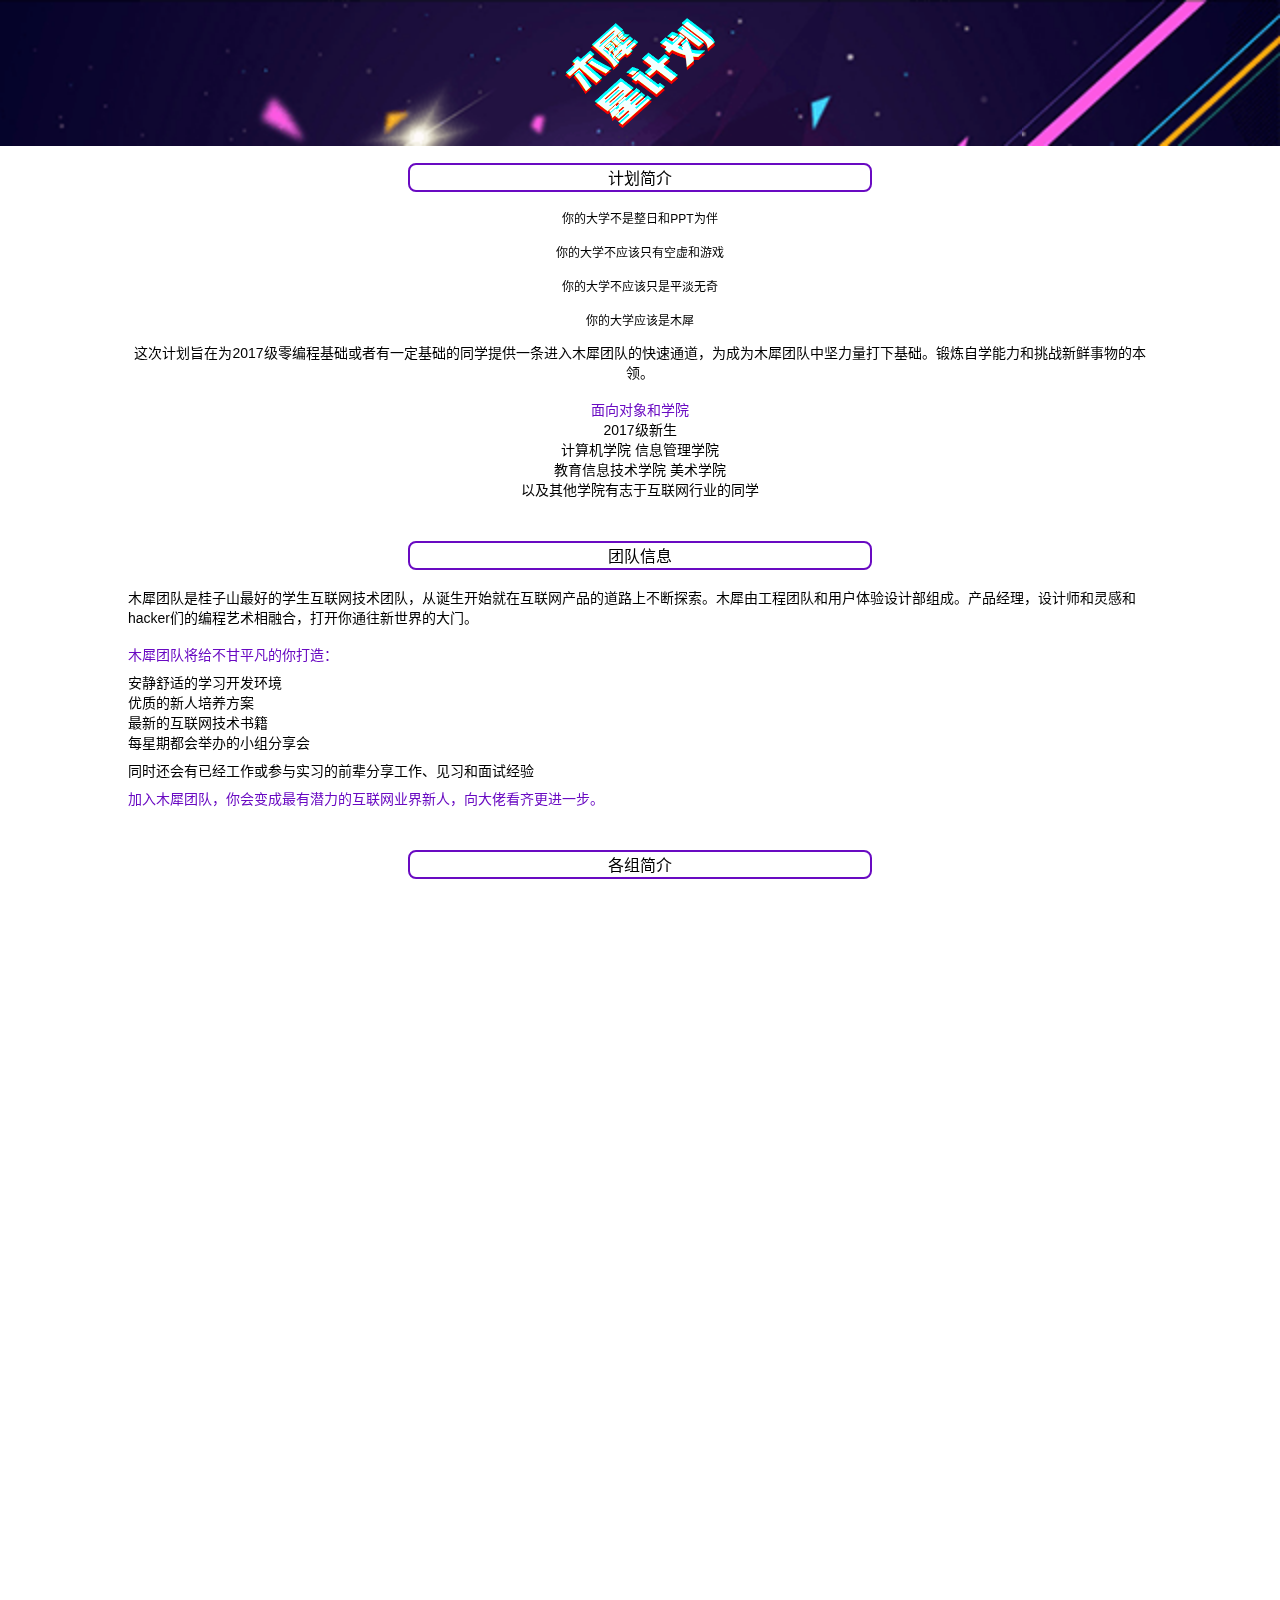
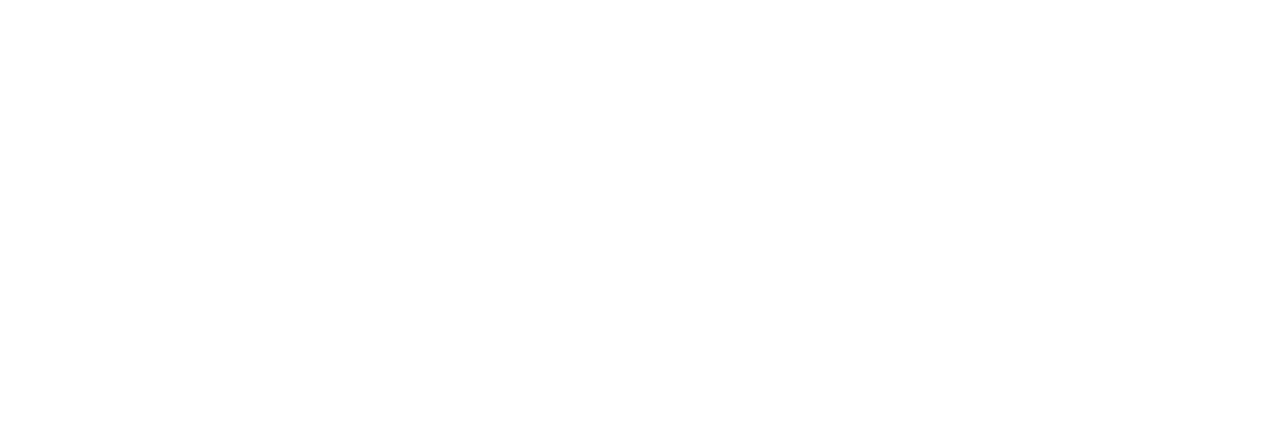
<file: index.html>
<!DOCTYPE html>
<html lang="zh-cn">

<head>
    <meta charset="UTF-8">
    <meta name="keywords" content="木犀星计划,木犀团队,华中师范大学,学生互联网团队">
    <meta name="Copyright" content="2014-2017 Muxistudio">
    <meta name="viewport" content="width=device-width, initial-scale=1, user-scalable=no,maximum-scale=1" />
    <title>木犀星计划</title>
    <link rel="stylesheet" href="./static/css/index.css">
    <link rel="apple-touch-icon" sizes="57x57" href="./static/img/favicon/apple-icon-57x57.png">
    <link rel="apple-touch-icon" sizes="60x60" href="./static/img/favicon/apple-icon-60x60.png">
    <link rel="apple-touch-icon" sizes="72x72" href="./static/img/favicon/apple-icon-72x72.png">
    <link rel="apple-touch-icon" sizes="76x76" href="./static/img/favicon/apple-icon-76x76.png">
    <link rel="apple-touch-icon" sizes="114x114" href="./static/img/favicon/apple-icon-114x114.png">
    <link rel="apple-touch-icon" sizes="120x120" href="./static/img/favicon/apple-icon-120x120.png">
    <link rel="apple-touch-icon" sizes="144x144" href="./static/img/favicon/apple-icon-144x144.png">
    <link rel="apple-touch-icon" sizes="152x152" href="./static/img/favicon/apple-icon-152x152.png">
    <link rel="apple-touch-icon" sizes="180x180" href="./static/img/favicon/apple-icon-180x180.png">
    <link rel="icon" type="image/png" sizes="192x192" href="./static/img/favicon/android-icon-192x192.png">
    <link rel="icon" type="image/png" sizes="32x32" href="./static/img/favicon/favicon-32x32.png">
    <link rel="icon" type="image/png" sizes="96x96" href="./static/img/favicon/favicon-96x96.png">
    <link rel="icon" type="image/png" sizes="16x16" href="./static/img/favicon/favicon-16x16.png">
    <link rel="manifest" href="/manifest.json">
    <meta name="msapplication-TileColor" content="#ffffff">
    <meta name="msapplication-TileImage" content="./static/img/favicon/ms-icon-144x144.png">
    <meta name="theme-color" content="#ffffff">
    <svg style="display:none">
        <symbol id="arrow" xmlns="http://www.w3.org/2000/svg" xmlns:xlink="http://www.w3.org/1999/xlink" viewBox="0 0 33 18">
            <metadata>
                <x:xmpmeta xmlns:x="adobe:ns:meta/" x:xmptk="Adobe XMP Core 5.6-c138 79.159824, 2016/09/14-01:09:01">
                    <rdf:RDF xmlns:rdf="http://www.w3.org/1999/02/22-rdf-syntax-ns#">
                        <rdf:Description rdf:about="" />
                    </rdf:RDF>
                </x:xmpmeta>
            </metadata>
            <image width="33" height="18" xlink:href="[data-uri]"
            />
        </symbol>
    </svg>
</head>

<body>
    <div id="header" class="banner full-width">
    </div>

    <div id="content" class="full-width">
        <div class="banner-box">
            <img class="banner-word margin" src="./static/img/word.png">
        </div>
        <div class="text-center background">
            <div class="box text-center margin">计划简介</div>
            <div class="word1 min-font">你的大学不是整日和PPT为伴</div>
            <div class="word1 min-font">你的大学不应该只有空虚和游戏</div>
            <div class="word1 min-font">你的大学不应该只是平淡无奇</div>
            <div class="word1 min-font">你的大学应该是木犀</div>
            <div class="word2 width margin middle-font">这次计划旨在为2017级零编程基础或者有一定基础的同学提供一条进入木犀团队的快速通道，为成为木犀团队中坚力量打下基础。锻炼自学能力和挑战新鲜事物的本领。</div>
            <div class="word1 middle-font purple-color">面向对象和学院</div>
            <div class="middle-font">2017级新生</div>
            <div class="middle-font">计算机学院 信息管理学院</div>
            <div class="middle-font">教育信息技术学院 美术学院</div>
            <div class="middle-font">以及其他学院有志于互联网行业的同学</div>
        </div>
        <div class="top margin background">
            <div class="box text-center margin">团队信息</div>
            <div class="width margin middle-font word1">木犀团队是桂子山最好的学生互联网技术团队，从诞生开始就在互联网产品的道路上不断探索。木犀由工程团队和用户体验设计部组成。产品经理，设计师和灵感和hacker们的编程艺术相融合，打开你通往新世界的大门。</div>
            <div class="width margin middle-font purple-color word1">木犀团队将给不甘平凡的你打造：</div>
            <div class="width word3 margin middle-font">安静舒适的学习开发环境<br>优质的新人培养方案<br>最新的互联网技术书籍<br>每星期都会举办的小组分享会</div>
            <div class="width word3 margin middle-font">同时还会有已经工作或参与实习的前辈分享工作、见习和面试经验</div>
            <div class="width word3 margin middle-font purple-color">加入木犀团队，你会变成最有潜力的互联网业界新人，向大佬看齐更进一步。</div>
        </div>
        <div class="top margin background">
            <div class="box text-center margin">各组简介</div>
            <div class="middle-font purple-color text-center word1">工程团队</div>
            <svg class="margin arrow middle-font purple-color word2">
                <use xmlns:xlink="http://www.w3.org/1999/xlink" xlink:href="#arrow"></use>
            </svg>
            <div class="middle-font purple-color text-center word1">Web前端组</div>
            <div class="width margin middle-font word1">在这里你会写出有“华师选课经验挖掘机”之称的学而网站<br>你可以在华师匣子里面嵌入炫酷HTML5小游戏为匣客们带来惊喜<br>我们不仅学习HTML、CSS和JavaScript<br>还会研究从 React 到 Vue 的现代前端框架<br>我们的使命是打造最完美的用户界面<br>我们有完善的开发流程，一切向最专业的看齐！</div>
            <div class="text-center middle-font">点击<a class="link-color" href="https://zhuanlan.zhihu.com/p/28398944">进入Web前端</a></div>
            <div class="middle-font purple-color text-center word1">Web后端组</div>
            <div class="width margin middle-font word1">你将会制定一个个严谨的API（应用编程接口），打造一个个的微服务，共同驱动华师匣子这样的大型应用。你将会掌管木犀的私有云计算平台，你将会监控平台数据为木犀的应用稳定性保驾护航。<br>我们会系统地学习Python、Go以及分布式系统相关知识，深入数据库，掌握Flask Web框架，研究Docker容器技术，Kubernetes容器编排技术等。<br>加入木犀团队Web后端组，一起Hack吧！</div>
            <div class="text-center middle-font">后端Hack开启<a class="link-color" href="https://zhuanlan.zhihu.com/p/28398944">链接</a></div>
            <div class="middle-font purple-color text-center word1">安卓组</div>
            <div class="width margin middle-font word1">Android：the world's most popular mobile platform<br>Android在全球190多个国家拥有数亿个移动设备，每天有超过一百万个新的Android设备在全球启用。<br>除此之外，Android为你提供了世界一流的开放性平台，来为世界各地的Android用户创造应用和游戏。<br>木犀安卓组，就是要把Android的力量运用到华师校园生活。比如安卓组开发的华师匣子安卓版。<br>加入我们，一起走进Android的世界。</div>
            <div class="text-center middle-font">Android的世界在<a class="link-color" href="https://zhuanlan.zhihu.com/p/28384017">这里</a>打开</div>
            <div class="middle-font purple-color text-center word1">设计组</div>
            <svg class="margin arrow middle-font purple-color word2">
                <use xmlns:xlink="http://www.w3.org/1999/xlink" xlink:href="#arrow"></use>
            </svg>
            <div class="width margin middle-font word1">什么是想象力？<br>就是“或因寄所托，放浪形骸之外。”<br>你有有有不设限的想象力和不妥协的灵魂！<br>你想想想在这里填补你嚣张跋扈的脑洞！<br>你是是是一匹野马，设计组就是你的草原！<br>拒绝等待，设计组的草原由你建设。</div>
            <div class="text-center middle-font">感兴趣的野马跟练一下：<a class="link-color" href="https://zhuanlan.zhihu.com/p/28434092">设计组导引</a></div>
            <div class="middle-font purple-color text-center word1">产品组</div>
            <svg class="margin arrow middle-font link-color word2">
                <use xmlns:xlink="http://www.w3.org/1999/xlink" xlink:href="#arrow"></use>
            </svg>
            <div class="width margin middle-font word1">你有很好的逻辑能力？<br>你对产品很有感觉？<br>还能跟人很好的沟通？<br>木犀团队产品组，来想点子想点子和队友一起实现！来策划产品把控开发流程！<br>如果你对互联网领域有极大热情，如果你想成为一名无法替代的产品经理角色，来木犀，和懂你的人一起！</div>
            <div class="text-center middle-font">开启产品之旅：<a class="link-color" href="https://zhuanlan.zhihu.com/p/28399144">产品组机试题</a></div>
        </div>
        <div class="middle-font purple-color text-center word1">
        <div class="word3">了解我们或咨询教程详情</div>
        <div class="word3">欢迎加入木犀互联网交流群</div>
        <div class="word3">534239958</div>
        <div class="word3">关注知乎专栏、微信公众号：木犀团队</div>
        <div class="word3">访问<a class="link-color" href="muxistudio.com">木犀团队官网</a></div>
        </div>
    </div>
</body>
</file>
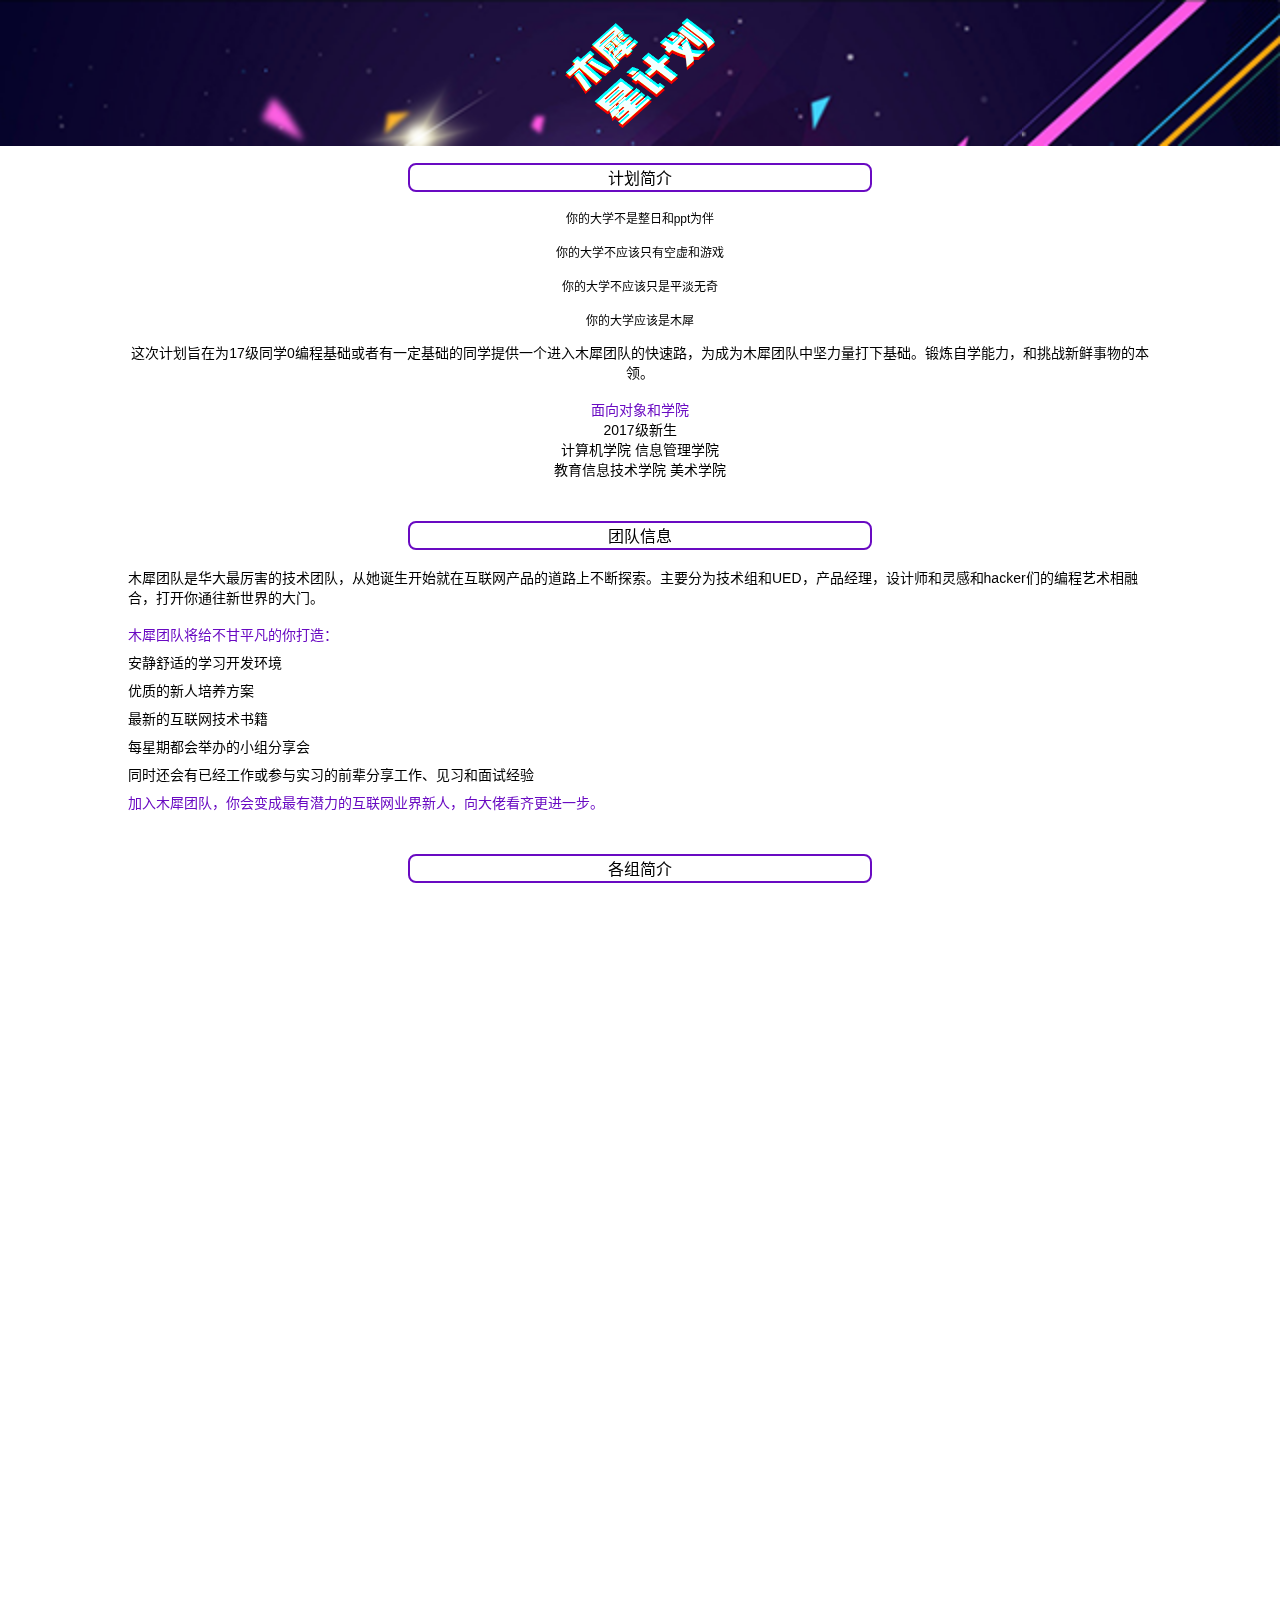
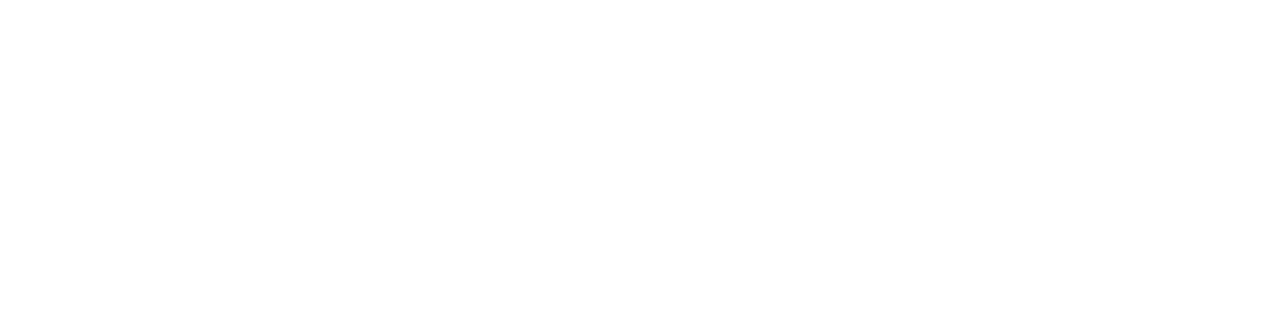
<file: templates/index.html>
<!DOCTYPE html>
<html lang="zh-cn">

<head>
    <meta charset="UTF-8">
    <meta name="keywords" content="木犀星计划,木犀团队,华中师范大学,学生互联网团队">
    <meta name="Copyright" content="2014-2017 Muxistudio">
    <meta name="viewport" content="width=device-width, initial-scale=1, user-scalable=no,maximum-scale=1" />
    <title>木犀星计划</title>
    <link rel="stylesheet" href="../static/index.css">
    <link rel="apple-touch-icon" sizes="57x57" href="static/images/favicon/apple-icon-57x57.png">
    <link rel="apple-touch-icon" sizes="60x60" href="../static/images/favicon/apple-icon-60x60.png">
    <link rel="apple-touch-icon" sizes="72x72" href="../static/images/favicon/apple-icon-72x72.png">
    <link rel="apple-touch-icon" sizes="76x76" href="../static/images/favicon/apple-icon-76x76.png">
    <link rel="apple-touch-icon" sizes="114x114" href="../static/images/favicon/apple-icon-114x114.png">
    <link rel="apple-touch-icon" sizes="120x120" href="../static/images/favicon/apple-icon-120x120.png">
    <link rel="apple-touch-icon" sizes="144x144" href="../static/images/favicon/apple-icon-144x144.png">
    <link rel="apple-touch-icon" sizes="152x152" href="../static/images/favicon/apple-icon-152x152.png">
    <link rel="apple-touch-icon" sizes="180x180" href="../static/images/favicon/apple-icon-180x180.png">
    <link rel="icon" type="image/png" sizes="192x192" href="../static/images/favicon/android-icon-192x192.png">
    <link rel="icon" type="image/png" sizes="32x32" href="../static/images/favicon/favicon-32x32.png">
    <link rel="icon" type="image/png" sizes="96x96" href="../static/images/favicon/favicon-96x96.png">
    <link rel="icon" type="image/png" sizes="16x16" href="../static/images/favicon/favicon-16x16.png">
    <link rel="manifest" href="/manifest.json">
    <meta name="msapplication-TileColor" content="#ffffff">
    <meta name="msapplication-TileImage" content="../static/images/favicon/ms-icon-144x144.png">
    <meta name="theme-color" content="#ffffff">
    <svg style="display:none">
        <symbol id="arrow" xmlns="http://www.w3.org/2000/svg" xmlns:xlink="http://www.w3.org/1999/xlink" viewBox="0 0 33 18">
            <metadata>
                <x:xmpmeta xmlns:x="adobe:ns:meta/" x:xmptk="Adobe XMP Core 5.6-c138 79.159824, 2016/09/14-01:09:01">
                    <rdf:RDF xmlns:rdf="http://www.w3.org/1999/02/22-rdf-syntax-ns#">
                        <rdf:Description rdf:about="" />
                    </rdf:RDF>
                </x:xmpmeta>
            </metadata>
            <image width="33" height="18" xlink:href="[data-uri]"
            />
        </symbol>
    </svg>
</head>

<body>
    <div id="header" class="banner full-width">
    </div>

    <div id="content" class="full-width">
        <div class="banner-box">
            <img class="banner-word margin" src="../static/images/word.png">
        </div>
        <div class="text-center background">
            <div class="box text-center margin">计划简介</div>
            <div class="word1 min-font">你的大学不是整日和ppt为伴</div>
            <div class="word1 min-font">你的大学不应该只有空虚和游戏</div>
            <div class="word1 min-font">你的大学不应该只是平淡无奇</div>
            <div class="word1 min-font">你的大学应该是木犀</div>
            <div class="word2 width margin middle-font">这次计划旨在为17级同学0编程基础或者有一定基础的同学提供一个进入木犀团队的快速路，为成为木犀团队中坚力量打下基础。锻炼自学能力，和挑战新鲜事物的本领。</div>
            <div class="word1 middle-font purple-color">面向对象和学院</div>
            <div class="middle-font">2017级新生</div>
            <div class="middle-font">计算机学院 信息管理学院</div>
            <div class="middle-font">教育信息技术学院 美术学院</div>
        </div>
        <div class="top margin background">
            <div class="box text-center margin">团队信息</div>
            <div class="width margin middle-font word1">木犀团队是华大最厉害的技术团队，从她诞生开始就在互联网产品的道路上不断探索。主要分为技术组和UED，产品经理，设计师和灵感和hacker们的编程艺术相融合，打开你通往新世界的大门。</div>
            <div class="width margin middle-font purple-color word1">木犀团队将给不甘平凡的你打造：</div>
            <div class="width word3 margin middle-font">安静舒适的学习开发环境</div>
            <div class="width word3 margin middle-font">优质的新人培养方案</div>
            <div class="width word3 margin middle-font">最新的互联网技术书籍</div>
            <div class="width word3 margin middle-font">每星期都会举办的小组分享会</div>
            <div class="width word3 margin middle-font">同时还会有已经工作或参与实习的前辈分享工作、见习和面试经验</div>
            <div class="width word3 margin middle-font purple-color">加入木犀团队，你会变成最有潜力的互联网业界新人，向大佬看齐更进一步。</div>
        </div>
        <div class="top margin background">
            <div class="box text-center margin">各组简介</div>
            <div class="middle-font purple-color text-center word1">技术组</div>
            <svg class="margin arrow middle-font purple-color word2">
                <use xmlns:xlink="http://www.w3.org/1999/xlink" xlink:href="#arrow"></use>
            </svg>
            <div class="middle-font purple-color text-center word1">Web前端组</div>
            <div class="width margin middle-font word1">欢迎学弟学妹们加入 MFE（Muxi Front End）木犀 web 前端组！</div>
            <div class="width margin middle-font">在这里你可以写你正在看到的炫酷的招新网页、你会写出有“华师选课经验挖掘机”之称的学而网站、你可以在华师匣子里面嵌入 H5 小游戏为匣客们带来惊喜，当然也可以使用前端独有的团队工具 ninja 来方便开发！</div>
            <div class="width margin middle-font">我们不仅学习HTML、CSS和JavaScript，还会研究许多从 Backbone 到 Vue 的框架，团队也使用 git 版本控制，有完善的开发过程，一切向最专业的看齐！</div>
            <div class="width margin middle-font">不要犹豫啦，快来报名参加 MFE 笔试吧~</div>
            <div class="text-center middle-font">前端教程戳<a class="purple-color" href="https://cruyun.github.io/2017/07/26/%E8%B5%B0%E8%BF%9B%20Web%E5%89%8D%E7%AB%AF/">这里</a></div>
            <div class="middle-font purple-color text-center word1">Web后端组</div>
            <div class="width margin middle-font word1">对Python感兴趣？想要对Linux系统了如指掌？那就加入木犀团队后端组吧！</div>
            <div class="width margin middle-font">在这里，你将会为前端提供业务逻辑与数据，你将会制定一个个严谨地应用编程接口(API)，你将会应用爬虫技术在网络中挖掘出你想要的信息，你将会保护着一条条珍贵的数据，你将会在一行行的命令交互中改变世界！</div>
            <div class="width margin middle-font">我们会系统地学习Python以及Linux系统相关知识，深入学习SQL与NoSQL数据库，研究业界前沿的Docker容器技术，掌握Flask web框架的应用与部署，学习网络数据的采集等。</div>
            <div class="width margin middle-font">同时，后端还有各种团队自制的轮子来辅助我们的开发，让开发更加高效．来吧，加入木犀团队后端组，一起HACK吧！</div>
            <div class="text-center middle-font">后端hack开启<a class="purple-color" href="https://github.com/yuyilei/TinyGoogle/blob/master/Intro2ed.md">链接</a></div>
            <div class="middle-font purple-color text-center word1">安卓组</div>
            <div class="width margin middle-font word1">Android：the world's most popular mobile platform</div>
            <div class="width margin middle-font">Android在全球190多个国家拥有数亿个移动设备，每天有超过一百万个新的Android设备在全球启用。</div>
            <div class="width margin middle-font">除此之外，Android为你提供了世界一流的开放性平台，来为世界各地的Android用户创造应用和游戏。</div>
            <div class="width margin middle-font">木犀安卓组，就是要把Android的力量运用到华师校园生活。</div>
            <div class="width margin middle-font">加入我们，一起走进Android的世界。</div>
            <div class="text-center middle-font">Android的世界在<a class="purple-color" href="http://www.zcool.com.cn/work/ZMjEzMTA3NDA=.html">这里</a>打开</div>
            <div class="middle-font purple-color text-center word1">设计组</div>
            <svg class="margin arrow middle-font purple-color word2">
                <use xmlns:xlink="http://www.w3.org/1999/xlink" xlink:href="#arrow"></use>
            </svg>
            <div class="width margin middle-font word1">什么是想象力？</div>
            <div class="width margin middle-font">就是“或因寄所托，放浪形骸之外。”</div>
            <div class="width margin middle-font">你有有有不设限的想象力和不妥协的灵魂！</div>
            <div class="width margin middle-font">你想想想在这里填补你嚣张跋扈的脑洞！</div>
            <div class="width margin middle-font">你是是是一匹野马，设计组就是你的草原！</div>
            <div class="width margin middle-font">拒绝等待，设计组的草原由你建设。</div>
            <div class="text-center middle-font">感兴趣的野马跟练一下：<a class="purple-color" href="http://www.zcool.com.cn/work/ZMjEzMTA3NDA=.html">设计组教程</a></div>
            <div class="middle-font purple-color text-center word1">产品组</div>
            <svg class="margin arrow middle-font purple-color word2">
                <use xmlns:xlink="http://www.w3.org/1999/xlink" xlink:href="#arrow"></use>
            </svg>
            <div class="width margin middle-font word1">这里是教程内容这里是教程内容这里是教程内容这里是教程内容这里是教程这里是教程这里是教程这里是教程。</div>
        </div>
        <div class="middle-font purple-color text-center word1">欢迎加入木犀互联网交流群</div>
        <div class="middle-font purple-color text-center word1">534239958</div>
        <div class="middle-font purple-color text-center word1">了解更多教程详情及咨询</div>
    </div>
</body>
</file>
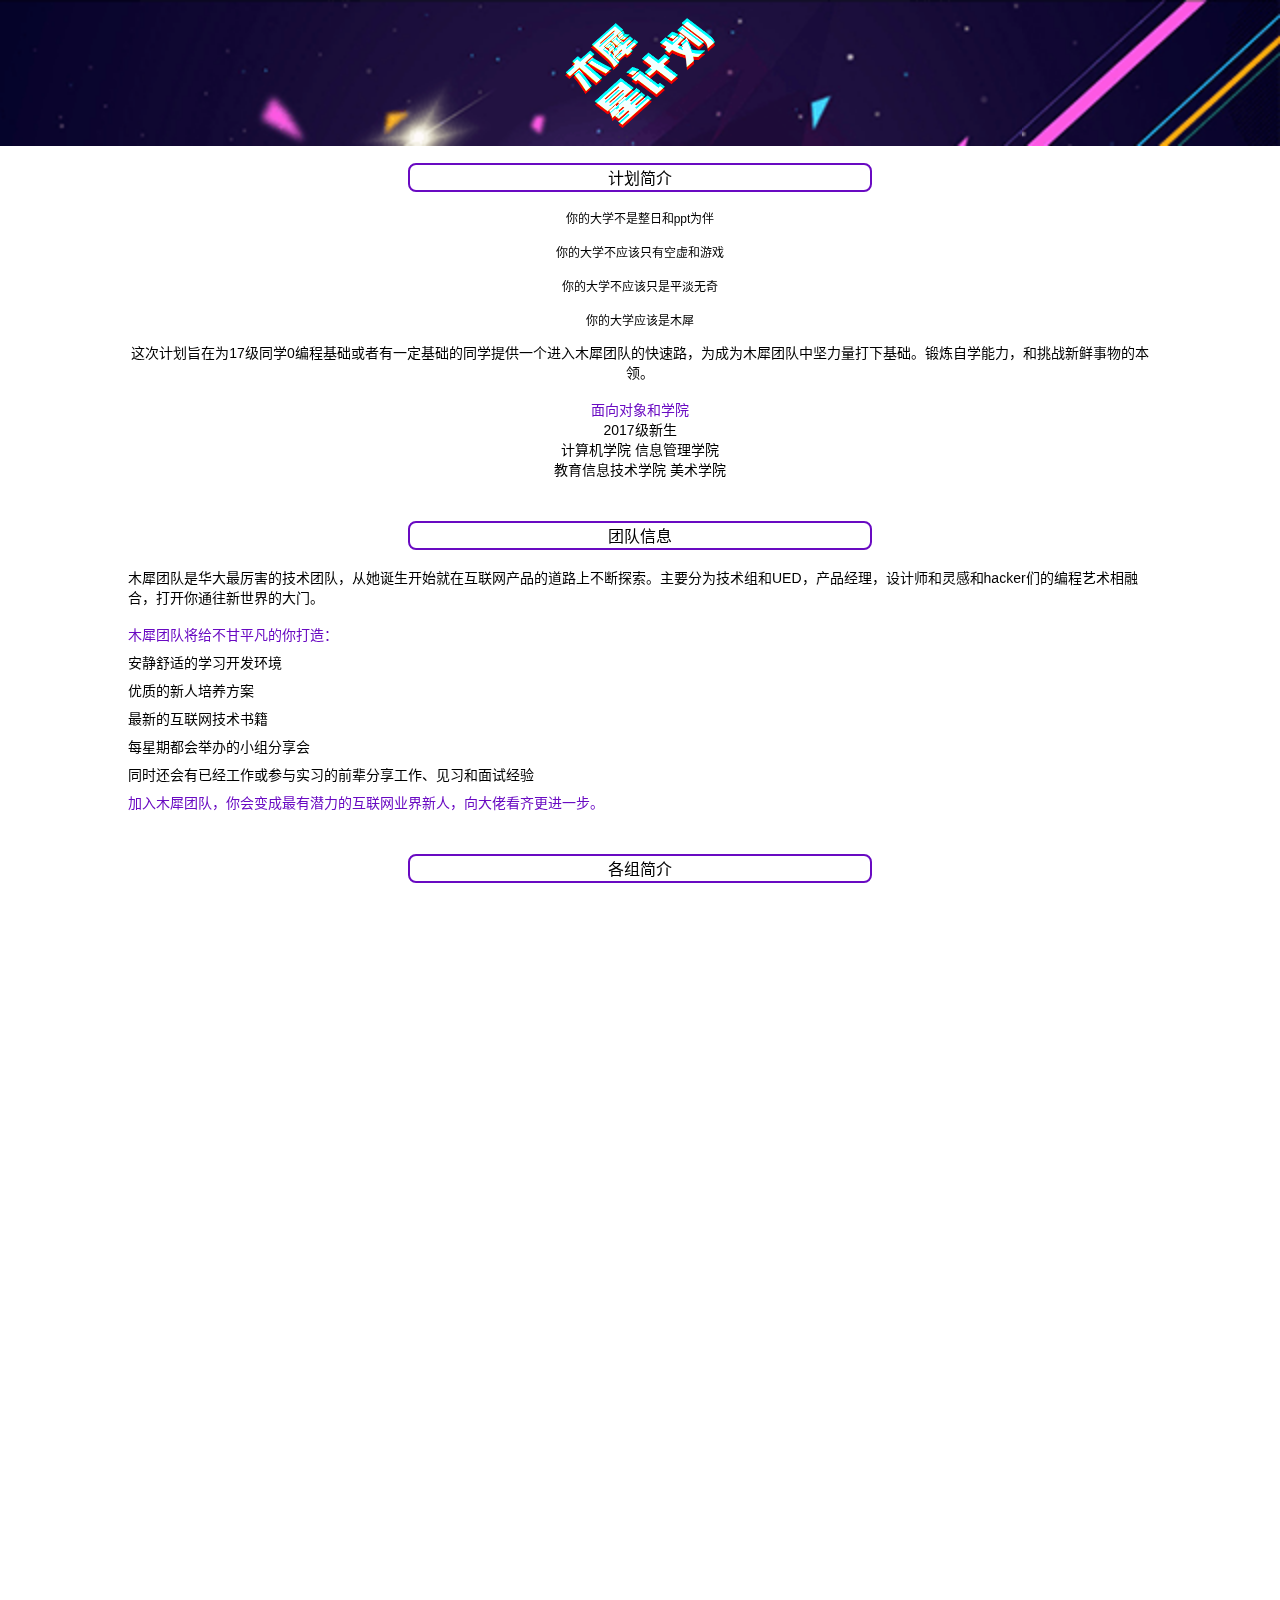
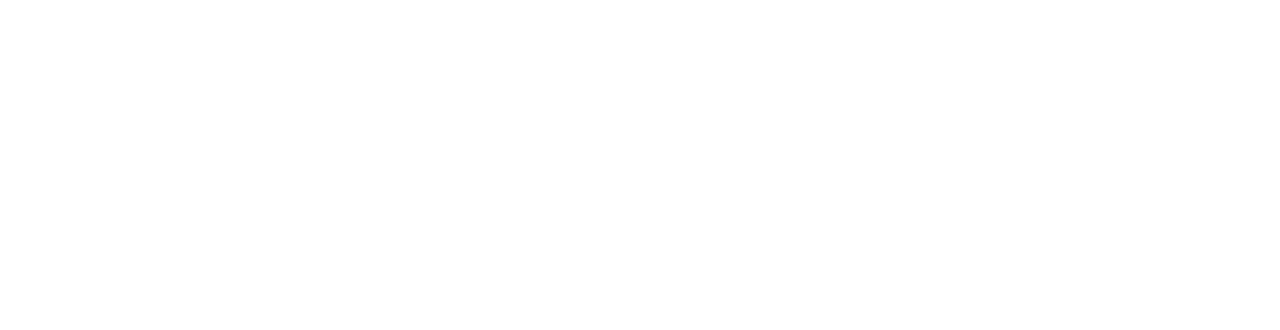
<file: index_m.html>
<!DOCTYPE html>
<html lang="zh-cn">

<head>
    <meta charset="UTF-8">
    <meta name="keywords" content="木犀星计划,木犀团队,华中师范大学,学生互联网团队">
    <meta name="Copyright" content="2014-2017 Muxistudio">
    <meta name="viewport" content="width=device-width, initial-scale=1, user-scalable=no,maximum-scale=1" />
    <title>木犀星计划</title>
    <link rel="stylesheet" href="./static/css/index.css">
    <link rel="apple-touch-icon" sizes="57x57" href="./static/img/favicon/apple-icon-57x57.png">
    <link rel="apple-touch-icon" sizes="60x60" href="./static/img/favicon/apple-icon-60x60.png">
    <link rel="apple-touch-icon" sizes="72x72" href="./static/img/favicon/apple-icon-72x72.png">
    <link rel="apple-touch-icon" sizes="76x76" href="./static/img/favicon/apple-icon-76x76.png">
    <link rel="apple-touch-icon" sizes="114x114" href="./static/img/favicon/apple-icon-114x114.png">
    <link rel="apple-touch-icon" sizes="120x120" href="./static/img/favicon/apple-icon-120x120.png">
    <link rel="apple-touch-icon" sizes="144x144" href="./static/img/favicon/apple-icon-144x144.png">
    <link rel="apple-touch-icon" sizes="152x152" href="./static/img/favicon/apple-icon-152x152.png">
    <link rel="apple-touch-icon" sizes="180x180" href="./static/img/favicon/apple-icon-180x180.png">
    <link rel="icon" type="image/png" sizes="192x192" href="./static/img/favicon/android-icon-192x192.png">
    <link rel="icon" type="image/png" sizes="32x32" href="./static/img/favicon/favicon-32x32.png">
    <link rel="icon" type="image/png" sizes="96x96" href="./static/img/favicon/favicon-96x96.png">
    <link rel="icon" type="image/png" sizes="16x16" href="./static/img/favicon/favicon-16x16.png">
    <link rel="manifest" href="/manifest.json">
    <meta name="msapplication-TileColor" content="#ffffff">
    <meta name="msapplication-TileImage" content="./static/img/favicon/ms-icon-144x144.png">
    <meta name="theme-color" content="#ffffff">
    <svg style="display:none">
        <symbol id="arrow" xmlns="http://www.w3.org/2000/svg" xmlns:xlink="http://www.w3.org/1999/xlink" viewBox="0 0 33 18">
            <metadata>
                <x:xmpmeta xmlns:x="adobe:ns:meta/" x:xmptk="Adobe XMP Core 5.6-c138 79.159824, 2016/09/14-01:09:01">
                    <rdf:RDF xmlns:rdf="http://www.w3.org/1999/02/22-rdf-syntax-ns#">
                        <rdf:Description rdf:about="" />
                    </rdf:RDF>
                </x:xmpmeta>
            </metadata>
            <image width="33" height="18" xlink:href="[data-uri]"
            />
        </symbol>
    </svg>
</head>

<body>
    <div id="header" class="banner full-width">
    </div>

    <div id="content" class="full-width">
        <div class="banner-box">
            <img class="banner-word margin" src="./static/img/word.png">
        </div>
        <div class="text-center background">
            <div class="box text-center margin">计划简介</div>
            <div class="word1 min-font">你的大学不是整日和ppt为伴</div>
            <div class="word1 min-font">你的大学不应该只有空虚和游戏</div>
            <div class="word1 min-font">你的大学不应该只是平淡无奇</div>
            <div class="word1 min-font">你的大学应该是木犀</div>
            <div class="word2 width margin middle-font">这次计划旨在为17级同学0编程基础或者有一定基础的同学提供一个进入木犀团队的快速路，为成为木犀团队中坚力量打下基础。锻炼自学能力，和挑战新鲜事物的本领。</div>
            <div class="word1 middle-font purple-color">面向对象和学院</div>
            <div class="middle-font">2017级新生</div>
            <div class="middle-font">计算机学院 信息管理学院</div>
            <div class="middle-font">教育信息技术学院 美术学院</div>
        </div>
        <div class="top margin background">
            <div class="box text-center margin">团队信息</div>
            <div class="width margin middle-font word1">木犀团队是华大最厉害的技术团队，从她诞生开始就在互联网产品的道路上不断探索。主要分为技术组和UED，产品经理，设计师和灵感和hacker们的编程艺术相融合，打开你通往新世界的大门。</div>
            <div class="width margin middle-font purple-color word1">木犀团队将给不甘平凡的你打造：</div>
            <div class="width word3 margin middle-font">安静舒适的学习开发环境</div>
            <div class="width word3 margin middle-font">优质的新人培养方案</div>
            <div class="width word3 margin middle-font">最新的互联网技术书籍</div>
            <div class="width word3 margin middle-font">每星期都会举办的小组分享会</div>
            <div class="width word3 margin middle-font">同时还会有已经工作或参与实习的前辈分享工作、见习和面试经验</div>
            <div class="width word3 margin middle-font purple-color">加入木犀团队，你会变成最有潜力的互联网业界新人，向大佬看齐更进一步。</div>
        </div>
        <div class="top margin background">
            <div class="box text-center margin">各组简介</div>
            <div class="middle-font purple-color text-center word1">技术组</div>
            <svg class="margin arrow middle-font purple-color word2">
                <use xmlns:xlink="http://www.w3.org/1999/xlink" xlink:href="#arrow"></use>
            </svg>
            <div class="middle-font purple-color text-center word1">Web前端组</div>
            <div class="width margin middle-font word1">欢迎学弟学妹们加入 MFE（Muxi Front End）木犀 web 前端组！</div>
            <div class="width margin middle-font">在这里你可以写你正在看到的炫酷的招新网页、你会写出有“华师选课经验挖掘机”之称的学而网站、你可以在华师匣子里面嵌入 H5 小游戏为匣客们带来惊喜，当然也可以使用前端独有的团队工具 ninja 来方便开发！</div>
            <div class="width margin middle-font">我们不仅学习HTML、CSS和JavaScript，还会研究许多从 Backbone 到 Vue 的框架，团队也使用 git 版本控制，有完善的开发过程，一切向最专业的看齐！</div>
            <div class="width margin middle-font">不要犹豫啦，快来报名参加 MFE 笔试吧~</div>
            <div class="text-center middle-font">前端教程戳<a class="purple-color" href="https://cruyun.github.io/2017/07/26/%E8%B5%B0%E8%BF%9B%20Web%E5%89%8D%E7%AB%AF/">这里</a></div>
            <div class="middle-font purple-color text-center word1">Web后端组</div>
            <div class="width margin middle-font word1">对Python感兴趣？想要对Linux系统了如指掌？那就加入木犀团队后端组吧！</div>
            <div class="width margin middle-font">在这里，你将会为前端提供业务逻辑与数据，你将会制定一个个严谨地应用编程接口(API)，你将会应用爬虫技术在网络中挖掘出你想要的信息，你将会保护着一条条珍贵的数据，你将会在一行行的命令交互中改变世界！</div>
            <div class="width margin middle-font">我们会系统地学习Python以及Linux系统相关知识，深入学习SQL与NoSQL数据库，研究业界前沿的Docker容器技术，掌握Flask web框架的应用与部署，学习网络数据的采集等。</div>
            <div class="width margin middle-font">同时，后端还有各种团队自制的轮子来辅助我们的开发，让开发更加高效．来吧，加入木犀团队后端组，一起HACK吧！</div>
            <div class="text-center middle-font">后端hack开启<a class="purple-color" href="https://yuyilei.github.io/2017/08/06/task1/ ">链接</a></div>
            <div class="middle-font purple-color text-center word1">安卓组</div>
            <div class="width margin middle-font word1">Android：the world's most popular mobile platform</div>
            <div class="width margin middle-font">Android在全球190多个国家拥有数亿个移动设备，每天有超过一百万个新的Android设备在全球启用。</div>
            <div class="width margin middle-font">除此之外，Android为你提供了世界一流的开放性平台，来为世界各地的Android用户创造应用和游戏。</div>
            <div class="width margin middle-font">木犀安卓组，就是要把Android的力量运用到华师校园生活。</div>
            <div class="width margin middle-font">加入我们，一起走进Android的世界。</div>
            <div class="text-center middle-font">Android的世界在<a class="purple-color" href="https://lwxwl.github.io/2017/08/06/%E6%95%99%E7%A8%8B%E5%AF%BC%E5%BC%95/">这里</a>打开</div>
            <div class="middle-font purple-color text-center word1">设计组</div>
            <svg class="margin arrow middle-font purple-color word2">
                <use xmlns:xlink="http://www.w3.org/1999/xlink" xlink:href="#arrow"></use>
            </svg>
            <div class="width margin middle-font word1">什么是想象力？</div>
            <div class="width margin middle-font">就是“或因寄所托，放浪形骸之外。”</div>
            <div class="width margin middle-font">你有有有不设限的想象力和不妥协的灵魂！</div>
            <div class="width margin middle-font">你想想想在这里填补你嚣张跋扈的脑洞！</div>
            <div class="width margin middle-font">你是是是一匹野马，设计组就是你的草原！</div>
            <div class="width margin middle-font">拒绝等待，设计组的草原由你建设。</div>
            <div class="text-center middle-font">感兴趣的野马跟练一下：<a class="purple-color" href="http://www.zcool.com.cn/work/ZMjEzMTA3NDA=.html">设计组教程</a></div>
            <div class="middle-font purple-color text-center word1">产品组</div>
            <svg class="margin arrow middle-font purple-color word2">
                <use xmlns:xlink="http://www.w3.org/1999/xlink" xlink:href="#arrow"></use>
            </svg>
            <div class="width margin middle-font word1">这里是教程内容这里是教程内容这里是教程内容这里是教程内容这里是教程这里是教程这里是教程这里是教程。</div>
        </div>
        <div class="middle-font purple-color text-center word1">欢迎加入木犀互联网交流群</div>
        <div class="middle-font purple-color text-center word1">534239958</div>
        <div class="middle-font purple-color text-center word1">了解更多教程详情及咨询</div>
    </div>
</body>
</file>
<file: static/css/index.css>
html {
    height: 100%;
    overflow-x: hidden;
}

body {
    background-color: #ffffff;
    margin: 0;
    padding: 0;
    width: 100%;
    height: 100%;
    -webkit-overflow-scrolling: touch;
    font-family: Helvetica, Tahoma, Arial, "Microsoft YaHei", "Hiragino Sans GB", "WenQuanYi Micro Hei", sans-serif;
}

@media screen and (-webkit-max-device-pixel-ratio:1.5) {
    body {
        background-color: #ffffff;
        margin: 0;
        padding: 0;
        width: 100%;
        height: 100%;
        overflow-x: hidden;
        overflow-x: hidden;
        overflow-y: scroll;
        perspective: 1px;
        -webkit-perspective: 1px;
        perspective-origin: 0 0;
        -webkit-perspective-origin: 0 0;
        font-family: Helvetica, Tahoma, Arial, "Microsoft YaHei", "Hiragino Sans GB", "WenQuanYi Micro Hei", sans-serif;
    }
    #header {
        transform-origin: 0 0;
        transform: translateZ(-2px) scale(3);
        -webkit-transform: translateZ(-2px) scale(3);
        z-index: -1;
        position: relative;
        -webkit-transform-style: preserve-3d;
        transform-style: preserve-3d;
    }
}

a {
    text-decoration: none;
}

#content {
    z-index: 3;
    position: absolute;
    top: 0;
    padding-bottom: 15px;
}

.banner {
    background-image: url('../img/background.png');
    background-repeat: no-repeat;
    background-size: 100%;
    height: 146px;
    position: relative;
}

.banner-box {
    display: flex;
    align-content: center;
    align-items: center;
    height: 146px;
    background: transparent;
}

.banner-word {
    height: 110px;
    width: 150px;
    display: block;
}

.background {
    background: #ffffff;
    padding-top: 17px;
}

.full-width {
    width: 100%;
}

.full-height {
    height: 100%;
}

.margin {
    margin: 0 auto;
}

.text-center {
    text-align: center;
}

.purple-color {
    color: #690ac2;
}

.min-font {
    font-size: 12px;
}

.middle-font {
    font-size: 14px;
}

.big-font {
    font-size: 24px;
}

.top {
    margin-top: 25px;
}

.box {
    width: 36%;
    height: 25px;
    border: 2px solid #690ac2;
    border-radius: 8px;
}

.word1 {
    margin-top: 17px;
}

.word2 {
    margin-top: 14px;
}

.word3 {
    margin-top: 8px;
}

.width {
    width: 80%;
}

.arrow {
    width: 15px;
    height: 12px;
    display: block;
}

.link-color {
    color: #f90d76;
}
</file>
<file: static/index.css>
html {
    height: 100%;
    overflow-x: hidden;
}

body {
    background-color: #ffffff;
    margin: 0;
    padding: 0;
    width: 100%;
    height: 100%;
    overflow-x: hidden;
    overflow-y: scroll;
    perspective: 1px;
    -webkit-perspective: 1px;
    perspective-origin: 0 0;
    -webkit-perspective-origin: 0 0;
    font-family: Helvetica, Tahoma, Arial, "Microsoft YaHei", "Hiragino Sans GB", "WenQuanYi Micro Hei", sans-serif;
}


a {
    text-decoration: none;
}

#header {
    transform-origin: 0 0;
    transform: translateZ(-2px) scale(3);
    z-index: -1;
    position: relative;
    -webkit-transform-style: preserve-3d;
    transform-style: preserve-3d;
}
#content {
    z-index: 3;
    position: absolute;
    top: 0;
}
.banner {
    background-image: url('./images/background.png');
    background-repeat: no-repeat;
    background-size: 100%;
    height: 146px;
    position: relative;
}

.banner-box {
    display: flex;
    align-content: center;
    align-items: center;
    height: 146px;
    background: transparent;
}
.banner-word {
    height: 110px;
    width: 150px;
    display: block;
}
.background {
    background: #ffffff;
    padding-top: 17px;
}
.full-width {
    width: 100%;
}

.full-height {
    height: 100%;
}

.margin {
    margin: 0 auto;
}

.text-center {
    text-align: center;
}

.purple-color {
    color: #690ac2;
}

.min-font {
    font-size: 12px;
}

.middle-font {
    font-size: 14px;
}

.big-font {
    font-size: 24px;
}

.top {
    margin-top: 25px;
}



.box {
    width: 36%;
    height: 25px;
    border: 2px solid #690ac2;
    border-radius: 8px;
}

.word1 {
    margin-top: 17px;
}

.word2 {
    margin-top: 14px;
}

.word3 {
    margin-top: 8px;
}

.width {
    width: 80%;
}

.arrow {
    width: 15px;
    height: 12px;
    display: block;
}
</file>
